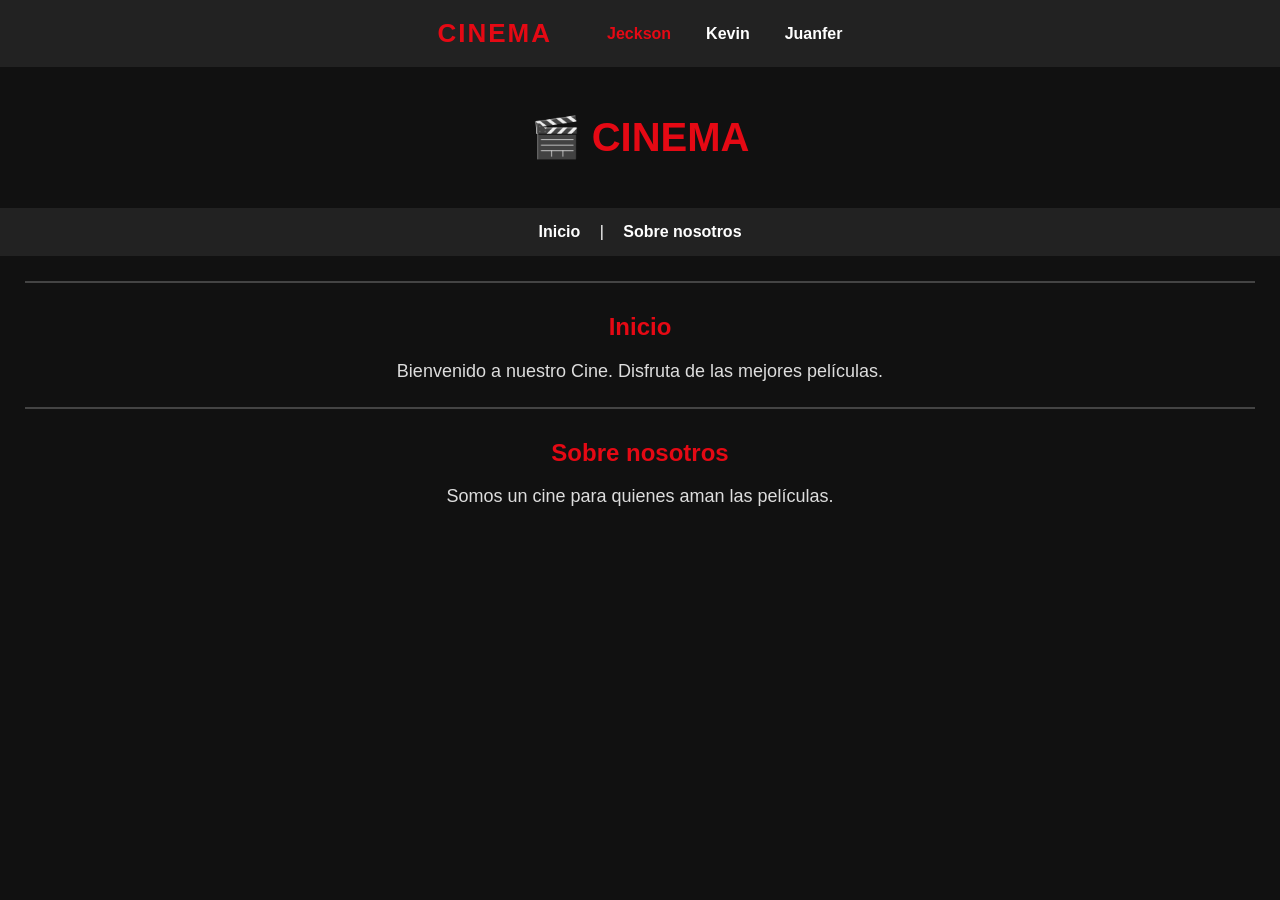
<file: index.html>
<!DOCTYPE html>
<html lang="es">
<head>
    <meta charset="UTF-8">
    <meta name="viewport" content="width=device-width, initial-scale=1.0">
    <title>CINEMA</title>
    <link rel="stylesheet" href="fd.css"> 
</head>

<body>
    <nav class="navbar">
    <div class="logo">CINEMA</div>
    <ul>
        <li><a href="index.html" class="activo">Jeckson</a></li>
        <li><a href="kevin.html" >Kevin</a></li>
        <li><a href="pagina.html" >Juanfer</a></li>
    </ul>
</nav>
    <h1>🎬 CINEMA</h1>

    <nav>
        <a href="#inicio">Inicio</a> |
        <a href="#nosotros">Sobre nosotros</a>
    </nav>

    <hr>

    <h2 id="inicio">Inicio</h2>
    <p>Bienvenido a nuestro Cine. Disfruta de las mejores películas.</p>

    <hr>

    <h2 id="nosotros">Sobre nosotros</h2>
    <p>Somos un cine para quienes aman las películas.</p>
</body>
</html>
</file>
<file: fd.css>
body {
    background-color: #111;
    font-family: Arial, Helvetica, sans-serif;
    margin: 0;
    color: white;
}

h1 {
    text-align: center;
    color: #e50914;
    padding: 20px;
    font-size: 40px;
}

nav {
    text-align: center;
    padding: 15px;
    background-color: #222;
}

a {
    color: white;
    text-decoration: none;
    margin: 15px;
    font-weight: bold;
}

a:hover {
    color: #e50914;
}

h2 {
    text-align: center;
    color: #e50914;
    margin-top: 30px;
}

p {
    text-align: center;
    color: #ddd;
    font-size: 18px;
}

hr {
    border: 1px solid #444;
    margin: 25px;
}


.navbar {
    width: 100%;
    background-color: #222;
    display: flex;
    justify-content: center;
    align-items: center;
    gap: 55px;
    padding: 18px 25px;
    box-sizing: border-box;
    margin: 0;
}

.navbar .logo {
    color: #e50914;
    font-size: 26px;
    font-weight: bold;
    letter-spacing: 2px;
}

.navbar ul {
    display: flex;
    justify-content: center;
    align-items: center;
    gap: 35px;
    list-style: none;
    margin: 0;
    padding: 0;
}

.navbar ul li {
    margin: 0;
    padding: 0;
}

.navbar ul li a {
    display: inline-block;
    color: white;
    text-decoration: none;
    font-size: 16px;
    font-weight: bold;
    margin: 0;
    padding: 6px 0;
    transition: color 0.2s ease;
}

.navbar ul li a:hover,
.navbar ul li a.activo {
    color: #e50914;
}
</file>
